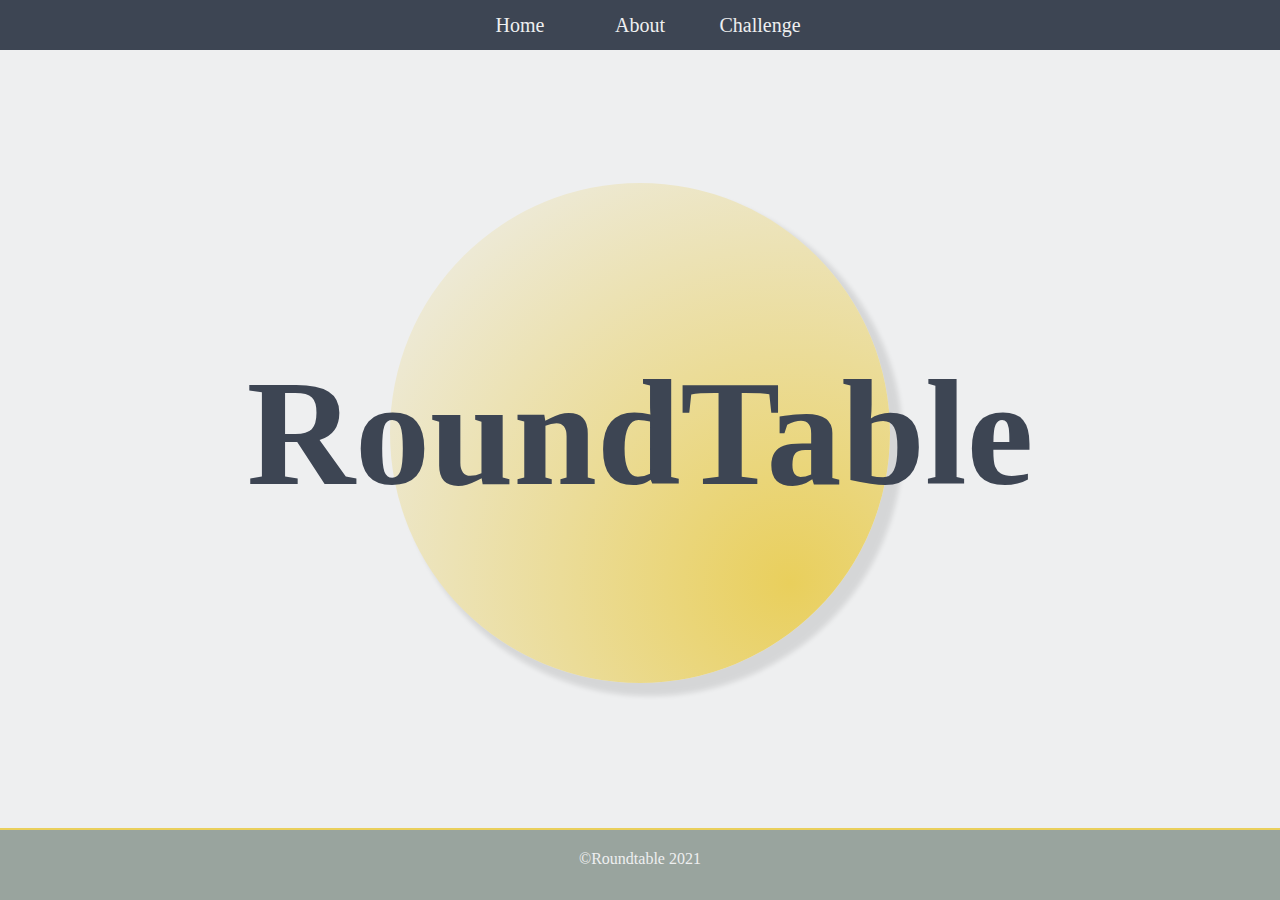
<file: RoundtableWebsite/index.html>
<!DOCTYPE html>
<html lang="en">
  <head>
    <meta charset="UTF-8" />
    <meta http-equiv="X-UA-Compatible" content="IE=edge" />
    <meta name="viewport" content="width=device-width, initial-scale=1.0" />
    <link rel="stylesheet" type="text/css" href="content/styles.css" />
    <title>Roundtable</title>
  </head>
  <body>
    <!-- Navbar -->
    <div id="navbar">
      <a class="nav-link" href="index.html">Home</a>

      <a class="nav-link" href="about.html">About</a>

      <a class="nav-link" href="challenge.html">Challenge</a>
    </div>

    <!-- Main -->
    <div class="main">
      <div id="hidden-title">
        <h1>RT</h1>
        <p>Round Table</p>
      </div>
      <h1 class="title">RoundTable</h1>
      <div id="circle">
       
      </div>
    </div>

    <!-- Footer -->
    <footer class="footer">&copy;Roundtable 2021</footer>
  </body>
  <script src="scripts/main.js"></script>
</html>
</file>
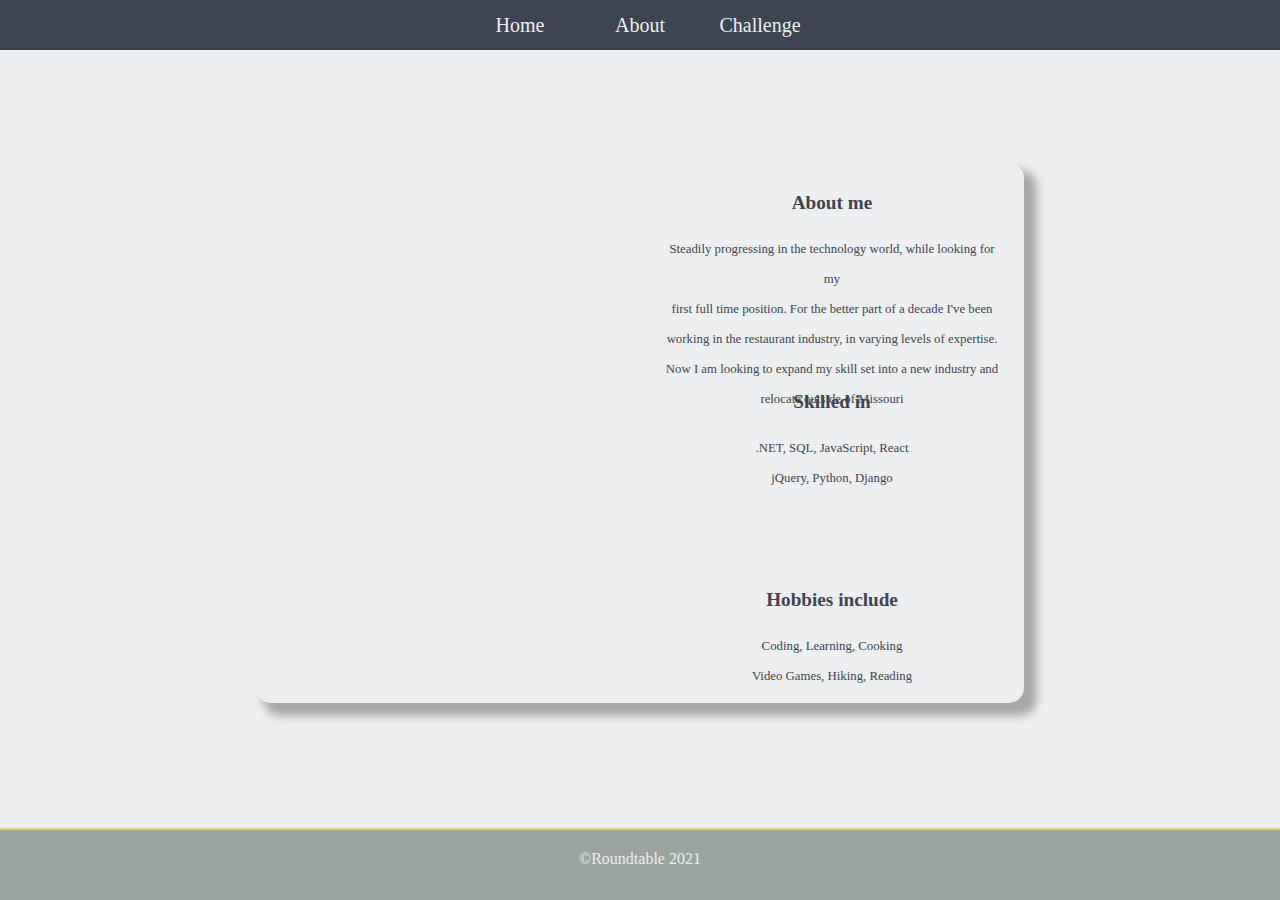
<file: RoundtableWebsite/about.html>
<!DOCTYPE html>
<html lang="en">
  <head>
    <meta charset="UTF-8" />
    <meta http-equiv="X-UA-Compatible" content="IE=edge" />
    <meta name="viewport" content="width=device-width, initial-scale=1.0" />
    <link rel="stylesheet" type="text/css" href="content/styles.css" />
    <title>Roundtable</title>
  </head>
  <body>
    <!-- Navbar -->
    <div id="navbar">
      <a class="nav-link" href="index.html">Home</a>

      <a class="nav-link" href="about.html">About</a>

      <a class="nav-link" href="challenge.html">Challenge</a>
    </div>
    <!-- Main -->
    <div class="main">
      <div class="about-container">
        <div class="about-picture"></div>
        <div class="about-text-container">
          <div class="about-text">
            <h2>About me</h2>
            Steadily progressing in the technology world, while looking for my <br> 
            first full time position. For the better part of a decade  I've been <br>
            working in the restaurant industry, in varying levels of expertise.<br>
             Now I am looking to expand my skill set into a new industry and <br>
             relocate outside of Missouri
          </div>
          <div class="about-text">
            <h2>Skilled in</h2>
            .NET, SQL, JavaScript, React <br>
           jQuery, Python, Django <br>
           
          </div>
          <div class="about-text">
            <h2>Hobbies include</h2>
            Coding, Learning, Cooking  <br>
            Video Games, Hiking, Reading <br>
            
          </div>
        </div>
      </div>
    </div>

    <!-- Footer -->
    <footer class="footer">&copy;Roundtable 2021</footer>
  </body>
</html>
</file>
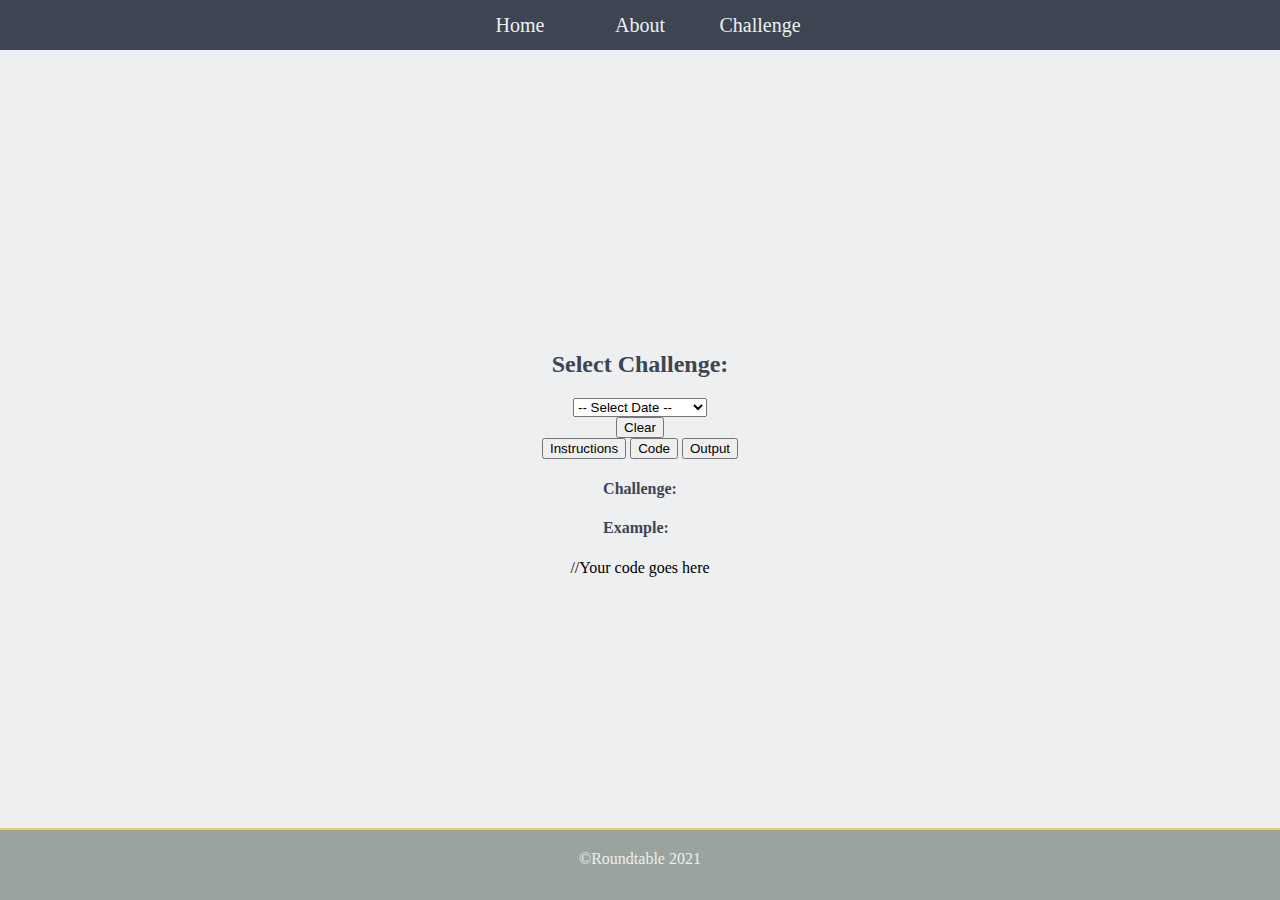
<file: RoundtableWebsite/challenge.html>
<!DOCTYPE html>
<html lang="en">

<head>
  <meta charset="UTF-8" />
  <meta http-equiv="X-UA-Compatible" content="IE=edge" />
  <meta name="viewport" content="width=device-width, initial-scale=1.0" />
  <link rel="stylesheet" type="text/css" href="content/styles.css" />
  <title>Roundtable</title>
</head>

<body>
  <!-- Navbar -->
  <div id="navbar">
    <a class="nav-link" href="index.html">Home</a>

    <a class="nav-link" href="about.html">About</a>

    <a class="nav-link" href="challenge.html">Challenge</a>
  </div>
  <!-- Main -->
  <div class="main">
    
    <h1>
      <h2>Select Challenge:</h2>
      <select onchange="selectChallenge()" id="options">
        <option>-- Select Date --</option>
        <option>May5thChallenge</option>
        <option>May12thChallenge</option>
        <option>May19thChallenge</option>
        <option>June9thChallenge</option>
      </select>
    </h1>

    <button type="button" id="clear-btn" onclick="clearResult()">
      Clear
    </button>

    <div id="tab-container">
      <button id="intructions-tab" class="tab tab-active"
        onclick="showTab('instructions-container', 'intructions-tab')">Instructions</button>
      <button id="code-tab" class="tab" onclick="showTab('code-container', 'code-tab')">Code</button>
      <button id="output-tab" class="tab" onclick="showTab('output-container','output-tab')">Output</button>
    </div>

    <div id="instructions-container" class="content-container">
      <h4>Challenge:</h4>
      <div id="instructions-text"></div>
      <h4>Example:</h4>
      <div id="example-text"></div>
    </div>

    <div id="code-container" class="content-container">
      <div id="code-box">//Your code goes here</div>
    </div>

    <div id="output-container" class="content-container">
      <div id="result-box"></div>
    </div>

  </div>


  <!-- Footer -->
  <footer class="footer">&copy;Roundtable 2021</footer>
  <!-- <script id="challenge-script" src=""></script> -->
</body>
<script src="scripts/main.js"></script>

</html>
</file>
<file: RoundtableWebsite/content/styles.css>
/****** Layout Section ******/

:root {
  --main-bg-color: #eeeff0;
  --text-color-dark: #3d4553;
  --text-color-light: #eeeff0;
  --color-pop: #e9cf5c;
  --navbar-color: #3d4553;
  --neutral-color: #99a49e;
}

html {
  position: relative;
  min-height: 100%;
}

body {
  height: 100%;
  margin: 0px auto;
  padding-bottom: 50px;
  background-color: var(--main-bg-color);
}

h1,h2,h3,h4,h5,h6 {
  color: var(--text-color-dark);
}

#navbar {
  display: flex;
  flex-direction: row;
  flex-wrap: wrap;
  justify-content: center;
  width: 100%;
  height: 50px;
  background-color: var(--navbar-color);
}

.nav-link {
  width: 120px;
  display: flex;
  justify-content: center;
  align-items: center;
  text-decoration: none;
  font-size: 20px;
  text-align: center;
  color: var(--text-color-light);
}

.nav-link:hover {
  background-color: var(--main-bg-color);
  color: var(--text-color-dark);
}

@media screen and (max-width: 365px) {
  #navbar {
    transition: 0.2s ease-out;
    transition-property: height;
    height: 150px;
  }
}

@media screen and (min-width: 365px) {
  #navbar {
    transition: 0.2s ease-out;
    transition-property: height;
    height: 50px;
  }
}

@media screen and (max-width: 365px) {
  .nav-link {
    width: 100%;
  }
}

.main {
  height: auto;
  min-height: 85vh;
  display: flex;
  flex-direction: column;
  justify-content: center;
  align-items: center;
  padding-bottom: 10px;
}

.footer {
  background-color: var(--neutral-color);
  color: var(--text-color-light);
  border-top: 2px solid var(--color-pop);
  position: absolute;
  left: 0;
  bottom: 0;
  height: 50px;
  width: 100%;
  padding-top: 20px;
  overflow: hidden;
  text-align: center;
}

/****** Index page ******/
#circle {
  width: 500px;
  height: 500px;
  background: radial-gradient(
    circle at 400px 400px,
    var(--color-pop),
    rgba(0, 0, 0, 0)
  );
  border-radius: 50%;
  box-shadow: 10px 10px 5px 3px rgba(0, 0, 0, 0.1);
  transform: scale(100%);
}

.title {
  position: absolute;
  font-size: 150px;
  color: var(--text-color-dark);
  z-index: 1;
}

#hidden-title {
  display: none;
}

/****** About page ******/

.about-container {
  display: flex;
  flex-direction: row;
  justify-content: space-around;
  align-items: center;
  flex-wrap: wrap;
  width: 60vw;
  height: 60vh;
  box-shadow: 10px 10px 10px 3px rgba(0, 0, 0, 0.3);
  border-radius: 15px;
}

.about-text-container {
  width: 50%;
  height: 100%;
  color: var(--text-color-dark);
}

.about-text{
  color: var(--text-color-dark);
  height: 33%;
  line-height: 30px;
  padding: 10px 20px;
  text-align: center;
  font-size: .8rem;
}

.about-picture {
  width: 50%;
  height: 100%;
  background-image: url('images/);
  background-size: cover;
  background-position-x: center;
  border-radius: 15px 0 0 15px;
}
/****** Challenge Page ******/

#result-box {
  min-width: 70%;
  min-height: 300px;
  width: auto;
  height: auto;
  border: 1px solid var(--neutral-color);
  padding: 10px;
  margin: 20px 0;
  background-color: white;
}
/* 
#result-btn {
  background-color: var(--color-pop);
  width: 100px;
  height: 30px;
  padding: 2px;
  border-radius: 7px;
}

#result-btn:hover {
  background-color: #ccb966;
} */

#clear-btn {
  background-color: rgb(252, 96, 96);
  width: 100px;
  height: 30px;
  padding: 2px;
  border-radius: 7px;
  margin-top: 10px;
}

#clear-btn:hover {
  background-color: rgb(202, 76, 76);
}

#instructions-container, #code-container, #output-container {
  width: 800px;
  height: 500px;
  background-color: white;
  background-color: var(--color-pop);
  border-radius: 0 5px 5px 5px;
}

#code-container, #output-container{
  display: none;
}

#tab-container {
  width: 800px;
  margin-top: 30px;
}

.tab {
  height: 30px;
  width: 120px;
  float: left;
  border-radius: 0;
  background-color: white;
  border: 1.5px solid var(--text-color-dark);
  border-top: none;
  border-bottom: none;
  color: var(--text-color-dark);
  font-weight: bold;
}

.tab:first-child {
  border: none;
  border-radius: 5px 0 0 0;
}

.tab:last-child {
  border: none;
  border-radius: 0 5px 0 0;
}

.tab-active {
  background-color: var(--color-pop);
}

#instructions-container {
  display: flex;
  flex-wrap: wrap;
  flex-direction: column;
  align-content: center;
  align-items: flex-start;
  justify-content: center;
}

#instructions-text, #example-text {
  background-color: white;
  border: 1px solid var(--neutral-color);
  padding: 5px 0 0 5px;
  width: 75%;
  min-height: 20%;
}

#code-container {
  display: none;
  align-items: center;
  justify-content: center;
}

#code-box {
  width: 80%;
  height: 80%;
  background-color: black;
  color: lime;
}

#output-container {
  display: none;
  flex-wrap: wrap;
  flex-direction: column;
  align-content: center;
  align-items: center;
  justify-content: center;
}

/****** Media Queries ******/

/*Medium Screen Size*/
@media screen and (min-width: 800px) {
  #circle {
    width: 500px;
    height: 500px;
    transition: 0.2s ease-out;
    transition-property: height, width;
  }

  .title {
    font-size: 150px;
    transition: 0.2s ease-out;
    transition-property: font-size;
  }
}

@media screen and (max-width: 800px) {
  #circle {
    width: 300px;
    height: 300px;
    transition: 0.2s ease-out;
    transition-property: height, width;
  }

  .title {
    font-size: 80px;
    transition: 0.2s ease-out;
    transition-property: font-size;
  }
}

/*Small Screen Size*/
@media screen and (min-width: 435px) {
  #circle {
    display: flex;
    transition: 0.2s ease-out;
    transition-property: display;
  }
}

@media screen and (max-width: 435px) {
  .main {
    padding: 0;
    background: linear-gradient(
      to bottom,
      var(--main-bg-color) 0%,
      var(--color-pop) 100%
    );
  }

  #circle {
    display: none;
  }

  #hidden-title,
  #hidden-title h1 {
    text-align: center;
    display: block;
    font-size: 150px;
    margin: 0 auto;
  }

  #hidden-title p {
    font-size: 30px;
    font-variant: small-caps;
    margin: 0 auto;
  }

  .title {
    display: none;
  }

  .image-container {
    width: 100%;
    border-radius: 0;
    border-bottom: 2px solid var(--color-pop);
  }

  .bio {
    background-color: white;
    width: 100%;
  }

  .tab {
    width: 33%;
  }
}

@media screen and (max-width: 800px) {
  #instructions-container, #code-container, #output-container {
    width: 100%;
  }

  #tab-container {
    width: 100%;
    margin-top: 30px;
  }

}

@media screen and (min-width: 800px) {
  #instructions-container, #code-container, #output-container {
    width: 800px;
  }

  #tab-container {
    width: 800px;
  }

  #result-box {
    width: 70%;
  }
}
</file>
